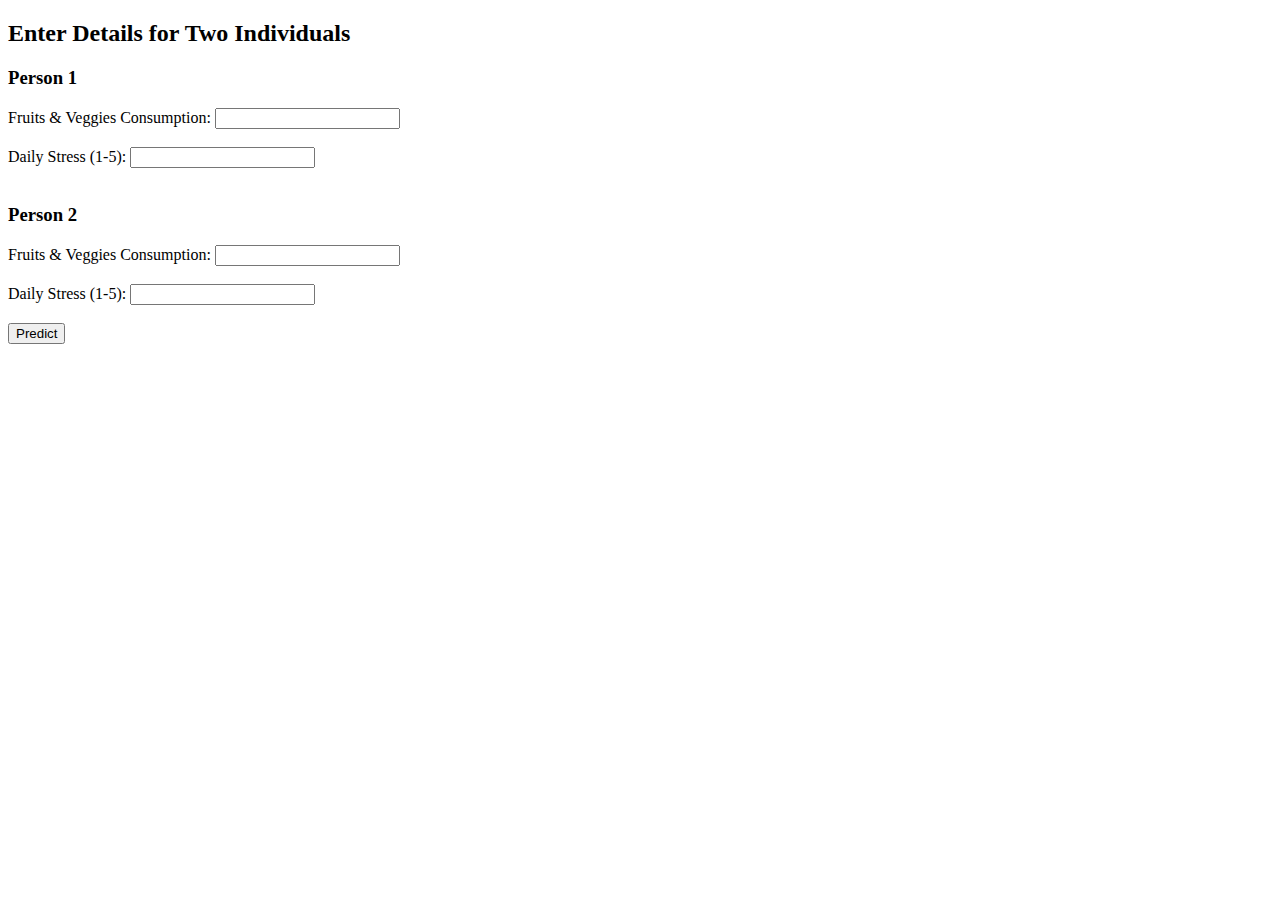
<file: index.html>
<!DOCTYPE html>
<html>
<head>
    <title>Compatibility Predictor</title>
</head>
<body>
    <h2>Enter Details for Two Individuals</h2>
    <form action="/predict" method="post">
        <h3>Person 1</h3>
        <label for="fruits_veggies_1">Fruits & Veggies Consumption:</label>
        <input type="text" id="fruits_veggies_1" name="fruits_veggies_1"><br><br>

        <label for="daily_stress_1">Daily Stress (1-5):</label>
        <input type="text" id="daily_stress_1" name="daily_stress_1"><br><br>

        <!-- Repeat for all other fields needed for Person 1 -->

        <h3>Person 2</h3>
        <label for="fruits_veggies_2">Fruits & Veggies Consumption:</label>
        <input type="text" id="fruits_veggies_2" name="fruits_veggies_2"><br><br>

        <label for="daily_stress_2">Daily Stress (1-5):</label>
        <input type="text" id="daily_stress_2" name="daily_stress_2"><br><br>

        <!-- Repeat for all other fields needed for Person 2 -->

        <input type="submit" value="Predict">
    </form>
</body>
</html>
</file>
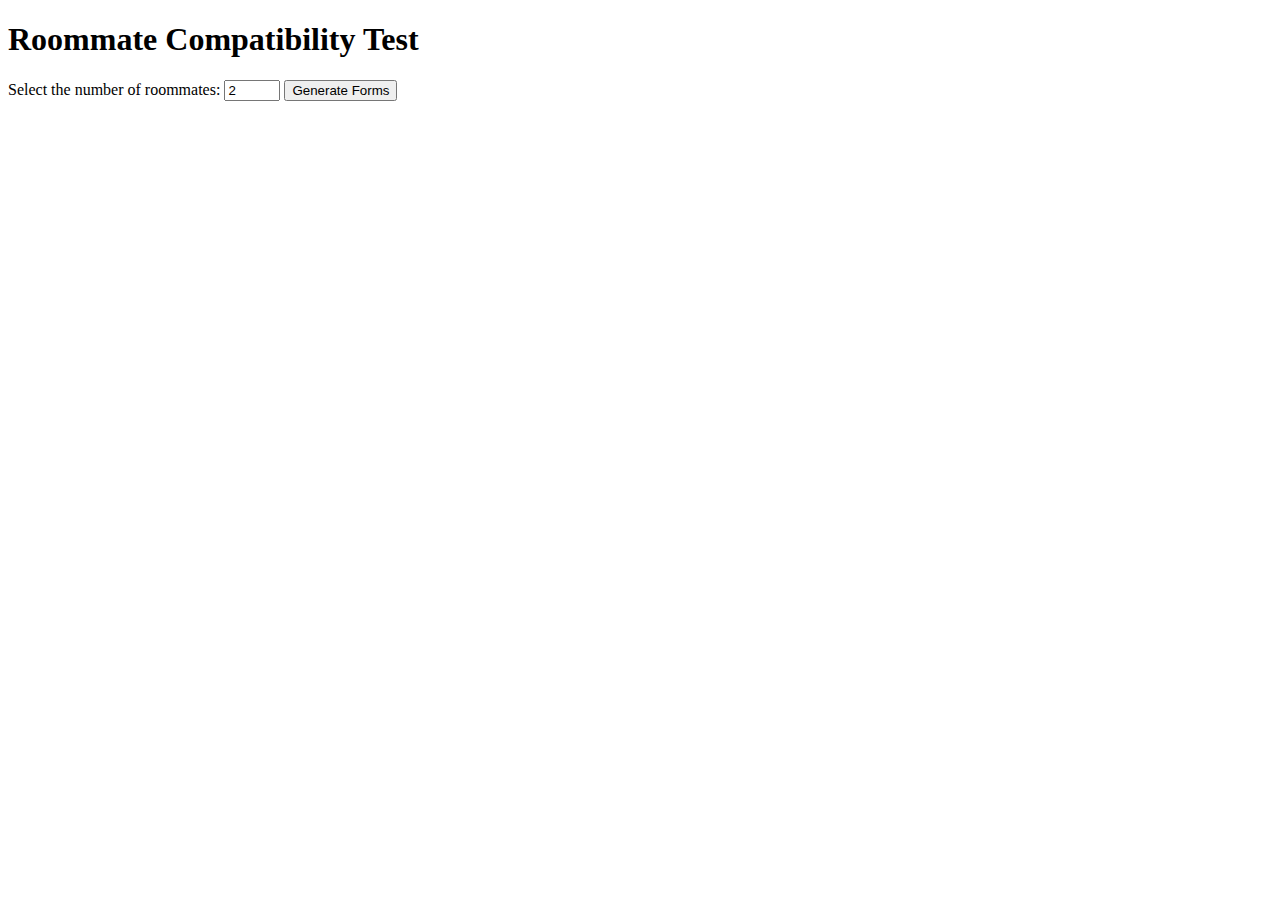
<file: index.html.html>
<!DOCTYPE html>
<html lang="en">
<head>
<meta charset="UTF-8">
<meta name="viewport" content="width=device-width, initial-scale=1.0">
<title>Roommate Compatibility Test</title>
<link rel="stylesheet" href=""H:\MSC in BA\Sem 2\Applied Research Methods\Research\Roommate Compadility\Built\RM Com\Front End\Style.css.txt"">
</head>
<body>
  <h1>Roommate Compatibility Test</h1>
  <div id="roommate-form">
    <label for="roommateCount">Select the number of roommates:</label>
    <input type="number" id="roommateCount" name="roommateCount" min="2" max="10" value="2">
    <button onclick="generateForms()">Generate Forms</button>
  </div>
  <div id="forms-container"></div>
  <div id="results"></div>

  <script src=""H:\MSC in BA\Sem 2\Applied Research Methods\Research\Roommate Compadility\Built\RM Com\Front End\script.js.txt""></script>
</body>
</html>
</file>
